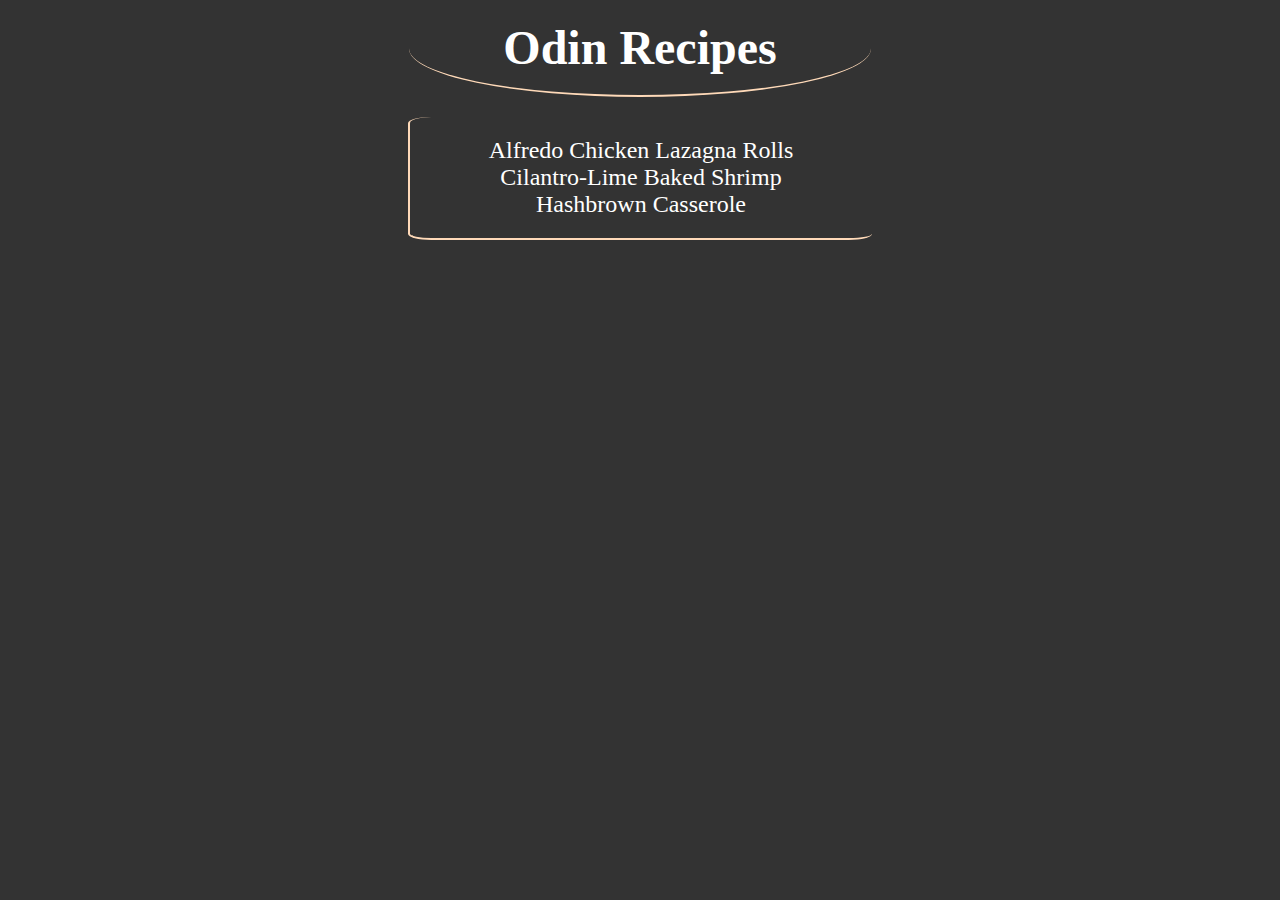
<file: index.html>
<!DOCTYPE html>
<html lang="en">
<head>
  <meta charset="UTF-8">
  <meta http-equiv="X-UA-Compatible" content="IE=edge">
  <meta name="viewport" content="width=device-width, initial-scale=1.0">
  <title>Odin Recipes</title>
  <link rel="stylesheet" href="assets/css/style.css">
</head>
<body>
  <div class="logo">
    <h1>Odin Recipes</h1>
  </div>
  <div class="recipe-cards">
    <ul>
      <li>
        <a href="recipes/alfredochickenlasagnarolls.html">Alfredo Chicken Lazagna Rolls</a>
      </li>
      <li>
        <a href="recipes/cilantrolimebakedshrimp.html">Cilantro-Lime Baked Shrimp</a>
      </li>
      <li>
        <a href="recipes/hashbrowncasserole.html">Hashbrown Casserole</a>
      </li>
    </ul>
  </div>
</body>
</html>
</file>
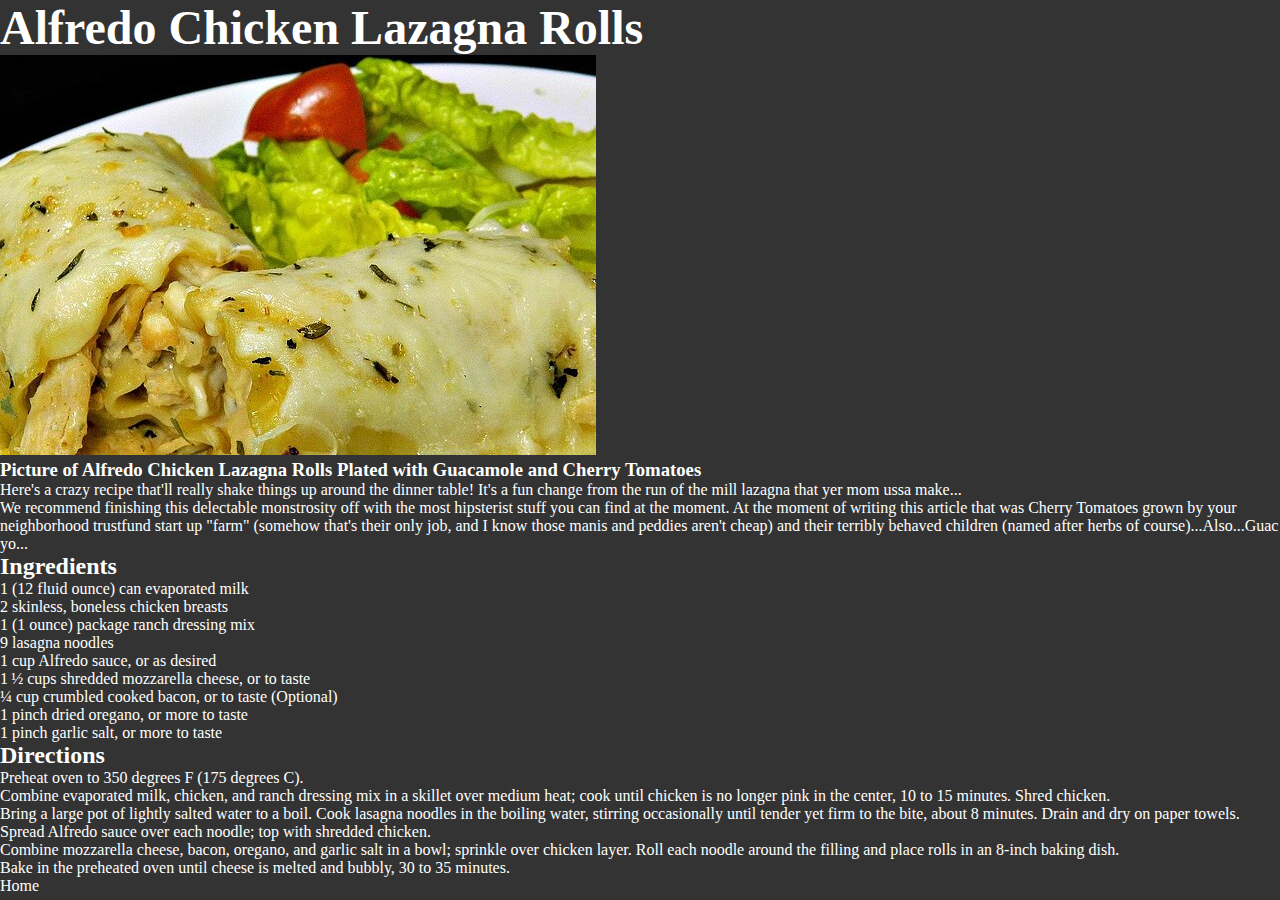
<file: recipes/alfredochickenlasagnarolls.html>
<!DOCTYPE html>
<html lang="en">
<head>
  <meta charset="UTF-8">
  <meta http-equiv="X-UA-Compatible" content="IE=edge">
  <meta name="viewport" content="width=device-width, initial-scale=1.0">
  <title>Alfredo Chicken Lazagna Rolls</title>
  <link rel="stylesheet" href="../assets/css/style.css">
</head>
<body>
  <h1>Alfredo Chicken Lazagna Rolls</h1>
  <img src="../assets/img/AlfredoChickenLazagnaRollsFinished.jpg" alt="Picture of Alfredo Chicken Lazagna Rolls Plated with Guacamole and Cherry Tomatoes">
  <h3>Picture of Alfredo Chicken Lazagna Rolls Plated with Guacamole and Cherry Tomatoes</h3>
  <p>Here's a crazy recipe that'll really shake things up around the dinner table!  It's a fun change from the run of the mill lazagna that yer mom ussa make...</p>
  <p>We recommend finishing this delectable monstrosity off with the most hipsterist stuff you can find at the moment.  At the moment of writing this article that was Cherry Tomatoes grown by your neighborhood trustfund start up "farm" (somehow that's their only job, and I know those manis and peddies aren't cheap) and their terribly behaved children (named after herbs of course)...Also...Guac yo...</p>
  <h2>Ingredients</h2>
  <ul>
    <li>1 (12 fluid ounce) can evaporated milk</li>
    <li>2 skinless, boneless chicken breasts</li>
    <li>1 (1 ounce) package ranch dressing mix</li>
    <li>9 lasagna noodles</li>
    <li>1 cup Alfredo sauce, or as desired</li>
    <li>1 ½ cups shredded mozzarella cheese, or to taste</li>
    <li>¼ cup crumbled cooked bacon, or to taste (Optional)</li>
    <li>1 pinch dried oregano, or more to taste</li>
    <li>1 pinch garlic salt, or more to taste</li>
  </ul>
  <h2>Directions</h2>
  <ol>
    <li>Preheat oven to 350 degrees F (175 degrees C).</li>
    <li>Combine evaporated milk, chicken, and ranch dressing mix in a skillet over medium heat; cook until chicken is no longer pink in the center, 10 to 15 minutes. Shred chicken.</li>
    <li>Bring a large pot of lightly salted water to a boil. Cook lasagna noodles in the boiling water, stirring occasionally until tender yet firm to the bite, about 8 minutes. Drain and dry on paper towels.</li>
    <li>Spread Alfredo sauce over each noodle; top with shredded chicken.</li>
    <li>Combine mozzarella cheese, bacon, oregano, and garlic salt in a bowl; sprinkle over chicken layer. Roll each noodle around the filling and place rolls in an 8-inch baking dish.</li>
    <li>Bake in the preheated oven until cheese is melted and bubbly, 30 to 35 minutes.</li>
  </ol>
  <a href="../index.html">Home</a>
</body>
</html>
</file>
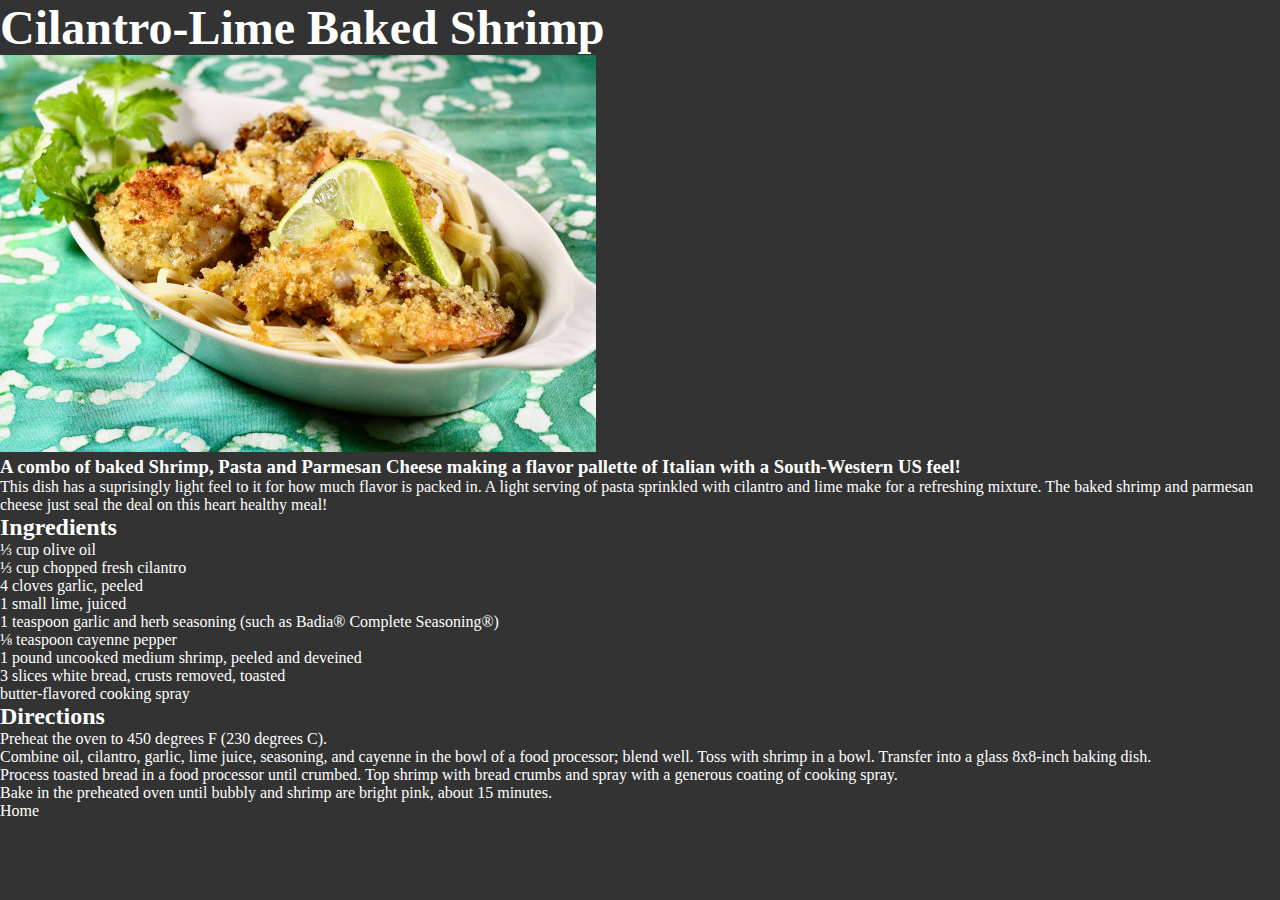
<file: recipes/cilantrolimebakedshrimp.html>
<!DOCTYPE html>
<html lang="en">
<head>
  <meta charset="UTF-8">
  <meta http-equiv="X-UA-Compatible" content="IE=edge">
  <meta name="viewport" content="width=device-width, initial-scale=1.0">
  <title>Cilantro-Lime Baked Shrimp</title>
  <link rel="stylesheet" href="../assets/css/style.css">
</head>
<body>
  <h1>Cilantro-Lime Baked Shrimp</h1>
  <img src="../assets/img/CilantroLimeBakedShrimp.jpg" alt="Some foods that looks good...baked shrimp...cheese, lime and cilantro!...yo.">
  <h3>A combo of baked Shrimp, Pasta and Parmesan Cheese making a flavor pallette of Italian with a South-Western US feel!</h3>
  <p>This dish has a suprisingly light feel to it for how much flavor is packed in.  A light serving of pasta sprinkled with cilantro and lime make for a refreshing mixture.  The baked shrimp and parmesan cheese just seal the deal on this heart healthy meal!</p> 
  <h2>Ingredients</h2>
  <ul>
    <li>⅓ cup olive oil</li>
    <li>⅓ cup chopped fresh cilantro</li>
    <li>4 cloves garlic, peeled</li>
    <li>1 small lime, juiced</li>
    <li>1 teaspoon garlic and herb seasoning (such as Badia® Complete Seasoning®)</li>
    <li>⅛ teaspoon cayenne pepper</li>
    <li>1 pound uncooked medium shrimp, peeled and deveined</li>
    <li>3 slices white bread, crusts removed, toasted</li>
    <li>butter-flavored cooking spray</li>
  </ul> 
  <h2>Directions</h2>
  <ol>
    <li>Preheat the oven to 450 degrees F (230 degrees C).</li>
    <li>Combine oil, cilantro, garlic, lime juice, seasoning, and cayenne in the bowl of a food processor; blend well. Toss with shrimp in a bowl. Transfer into a glass 8x8-inch baking dish.</li>
    <li>Process toasted bread in a food processor until crumbed. Top shrimp with bread crumbs and spray with a generous coating of cooking spray.
    </li>
    <li>Bake in the preheated oven until bubbly and shrimp are bright pink, about 15 minutes.</li>
  </ol>
  <a href="../index.html">Home</a>  
</body>
</html>
</file>
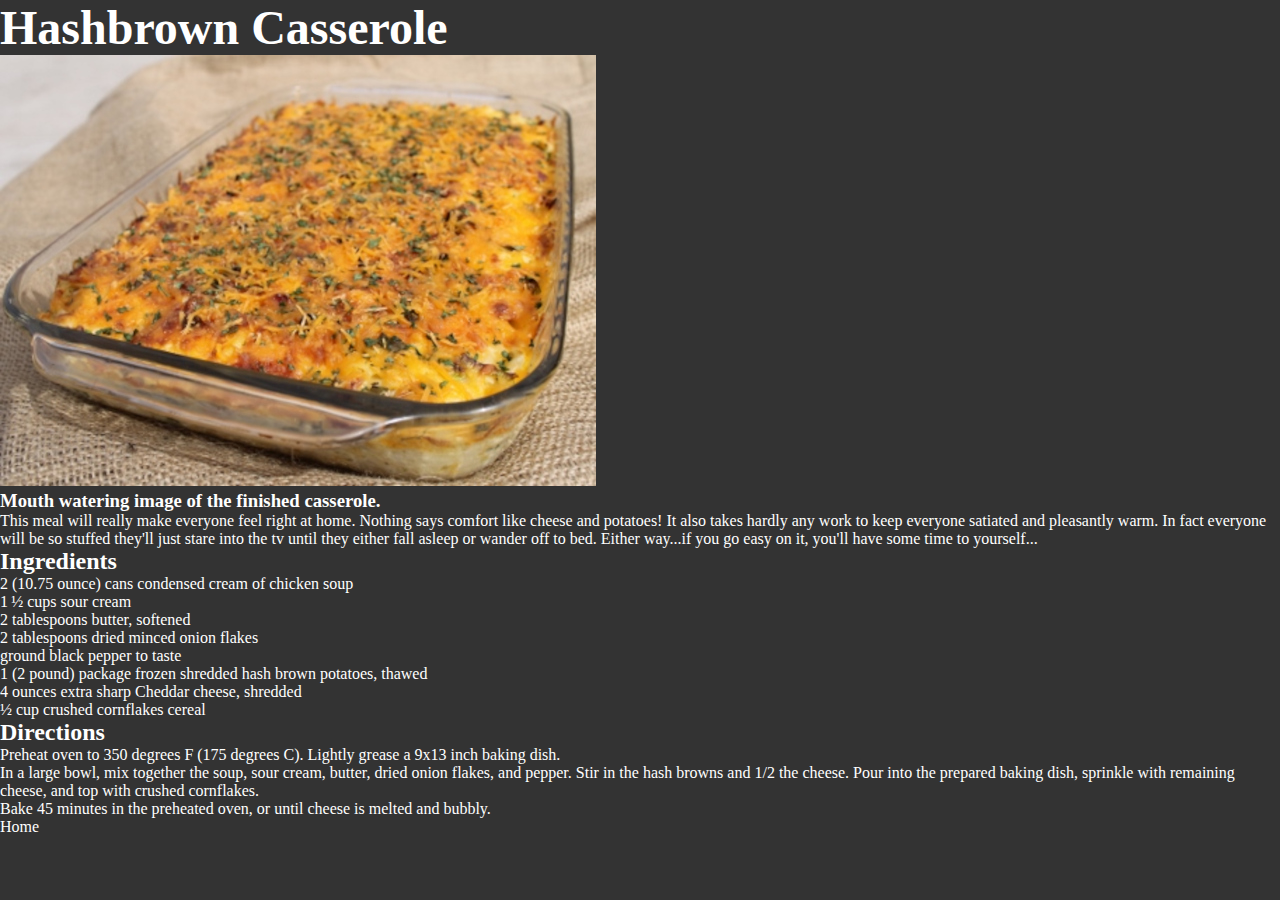
<file: recipes/hashbrowncasserole.html>
<!DOCTYPE html>
<html lang="en">
<head>
  <meta charset="UTF-8">
  <meta http-equiv="X-UA-Compatible" content="IE=edge">
  <meta name="viewport" content="width=device-width, initial-scale=1.0">
  <title>Hashbrown Casserole</title>
  <link rel="stylesheet" href="../assets/css/style.css">
</head>
<body>
  <h1>Hashbrown Casserole</h1>
  <img src="../assets/img/Hashbrown-Casserole.jpg" alt="a picture of a bunch of taters and cheese">
  <h3>Mouth watering image of the finished casserole.</h3>
  <p>This meal will really make everyone feel right at home.  Nothing says comfort like cheese and potatoes! It also takes hardly any work to keep everyone satiated and pleasantly warm. In fact everyone will be so stuffed they'll just stare into the tv until they either fall asleep or wander off to bed.  Either way...if you go easy on it, you'll have some time to yourself...</p>
  <h2>Ingredients</h2>
  <ul>
    <li>2 (10.75 ounce) cans condensed cream of chicken soup</li>
    <li>1 ½ cups sour cream</li>
    <li>2 tablespoons butter, softened</li>
    <li>2 tablespoons dried minced onion flakes</li>
    <li>ground black pepper to taste</li>
    <li>1 (2 pound) package frozen shredded hash brown potatoes, thawed</li>
    <li>4 ounces extra sharp Cheddar cheese, shredded</li>
    <li>½ cup crushed cornflakes cereal</li>    
  </ul>
  <h2>Directions</h2>
  <ol>
    <li>Preheat oven to 350 degrees F (175 degrees C). Lightly grease a 9x13 inch baking dish.</li>
    <li>In a large bowl, mix together the soup, sour cream, butter, dried onion flakes, and pepper. Stir in the hash browns and 1/2 the cheese. Pour into the prepared baking dish, sprinkle with remaining cheese, and top with crushed cornflakes.</li>
    <li>Bake 45 minutes in the preheated oven, or until cheese is melted and bubbly.</li>    
  </ol>
  <a href="../index.html">Home</a>
</body>
</html>
</file>
<file: assets/css/style.css>
* {
  margin: 0;
  padding: 0;
}

body {
  background-color: #333;
  color: #fff;  
}

a {
  color: inherit;
  text-decoration: none;
}

a:visited {
  color: peachpuff;
}

ul {
  list-style-type: none;
}

h1 {
  font-size: 48px;
}

.logo {
  text-align: center;
  margin: auto;
  padding: 20px;
  width: 33%;
  border-bottom: 2px peachpuff solid;
  border-radius: 50%;
  margin-bottom: 20px;
}

.recipe-cards {
  margin-top: 200px;
  text-align: center;
  font-size: 24px;  
  margin: auto;
  padding: 20px;
  width: 33%;
  border-left: 2px peachpuff solid;
  border-bottom: 2px peachpuff solid;
  border-radius: 5%;  
}
</file>
